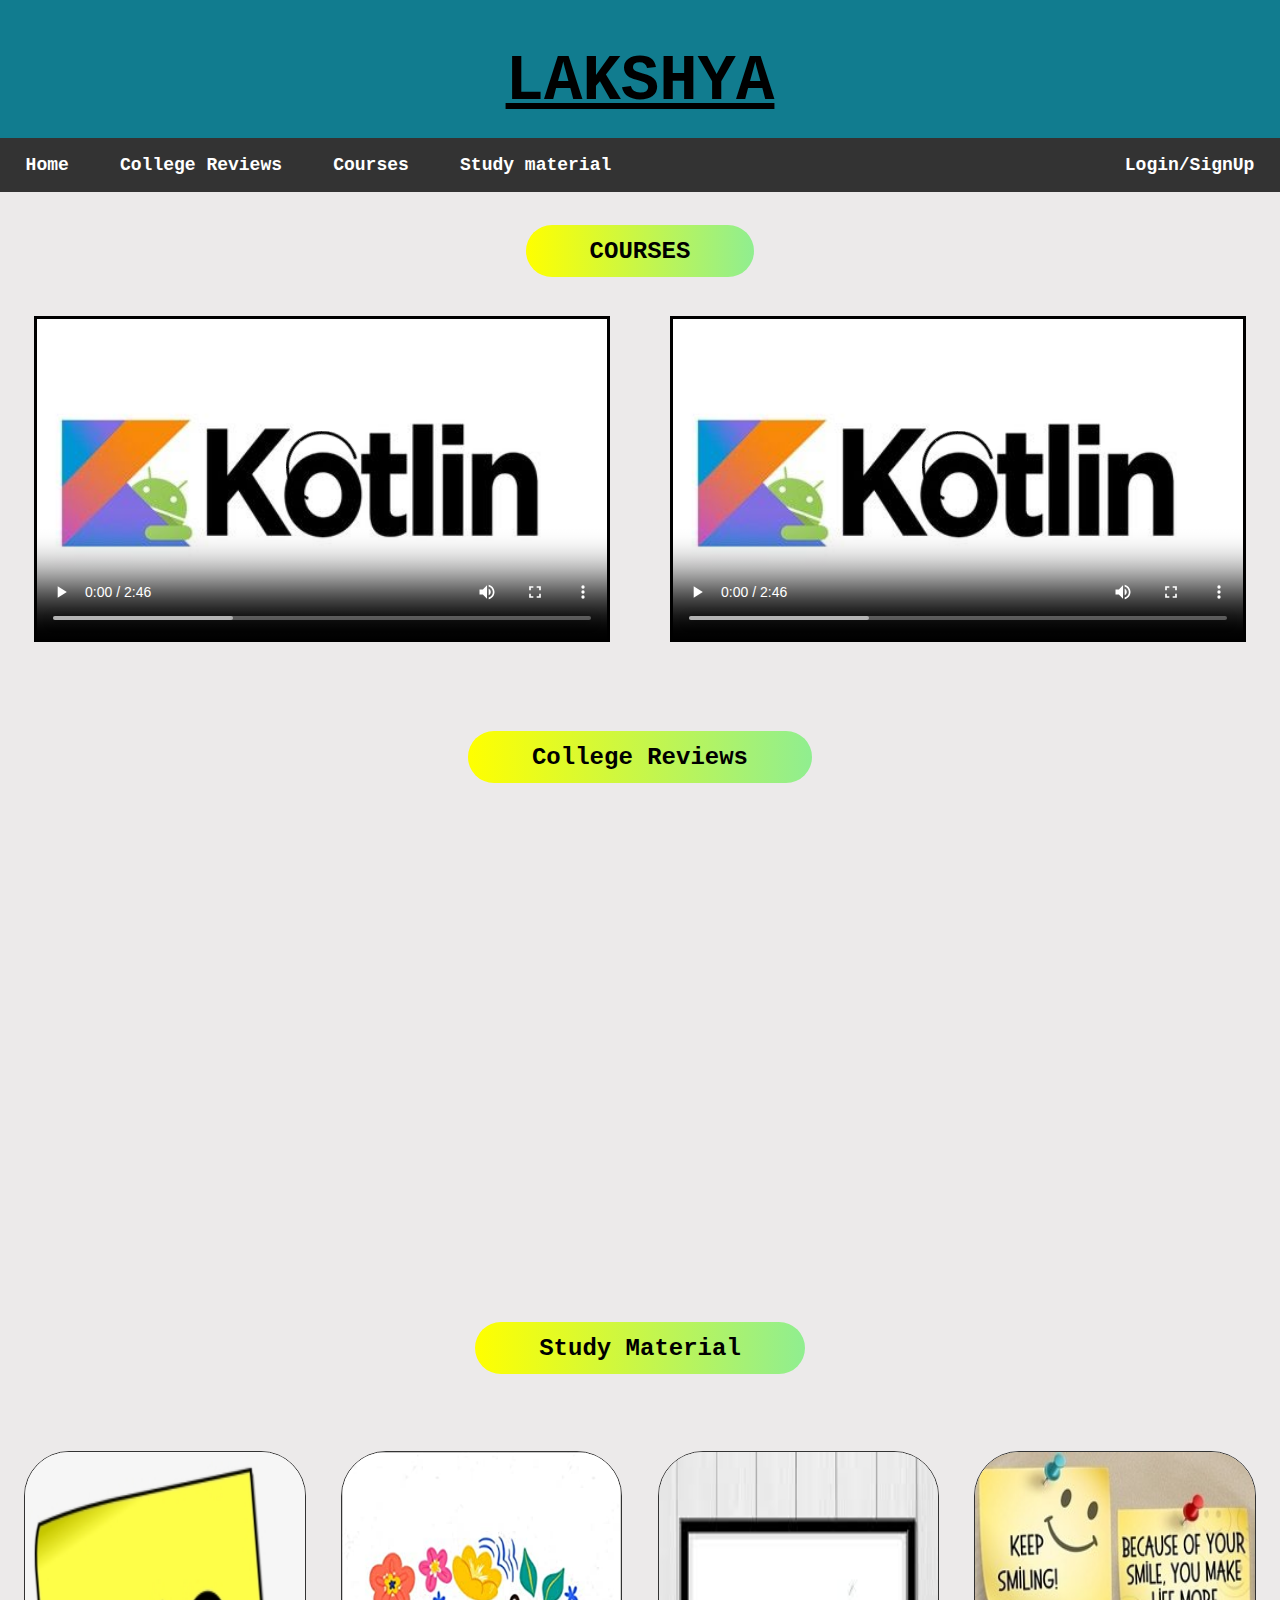
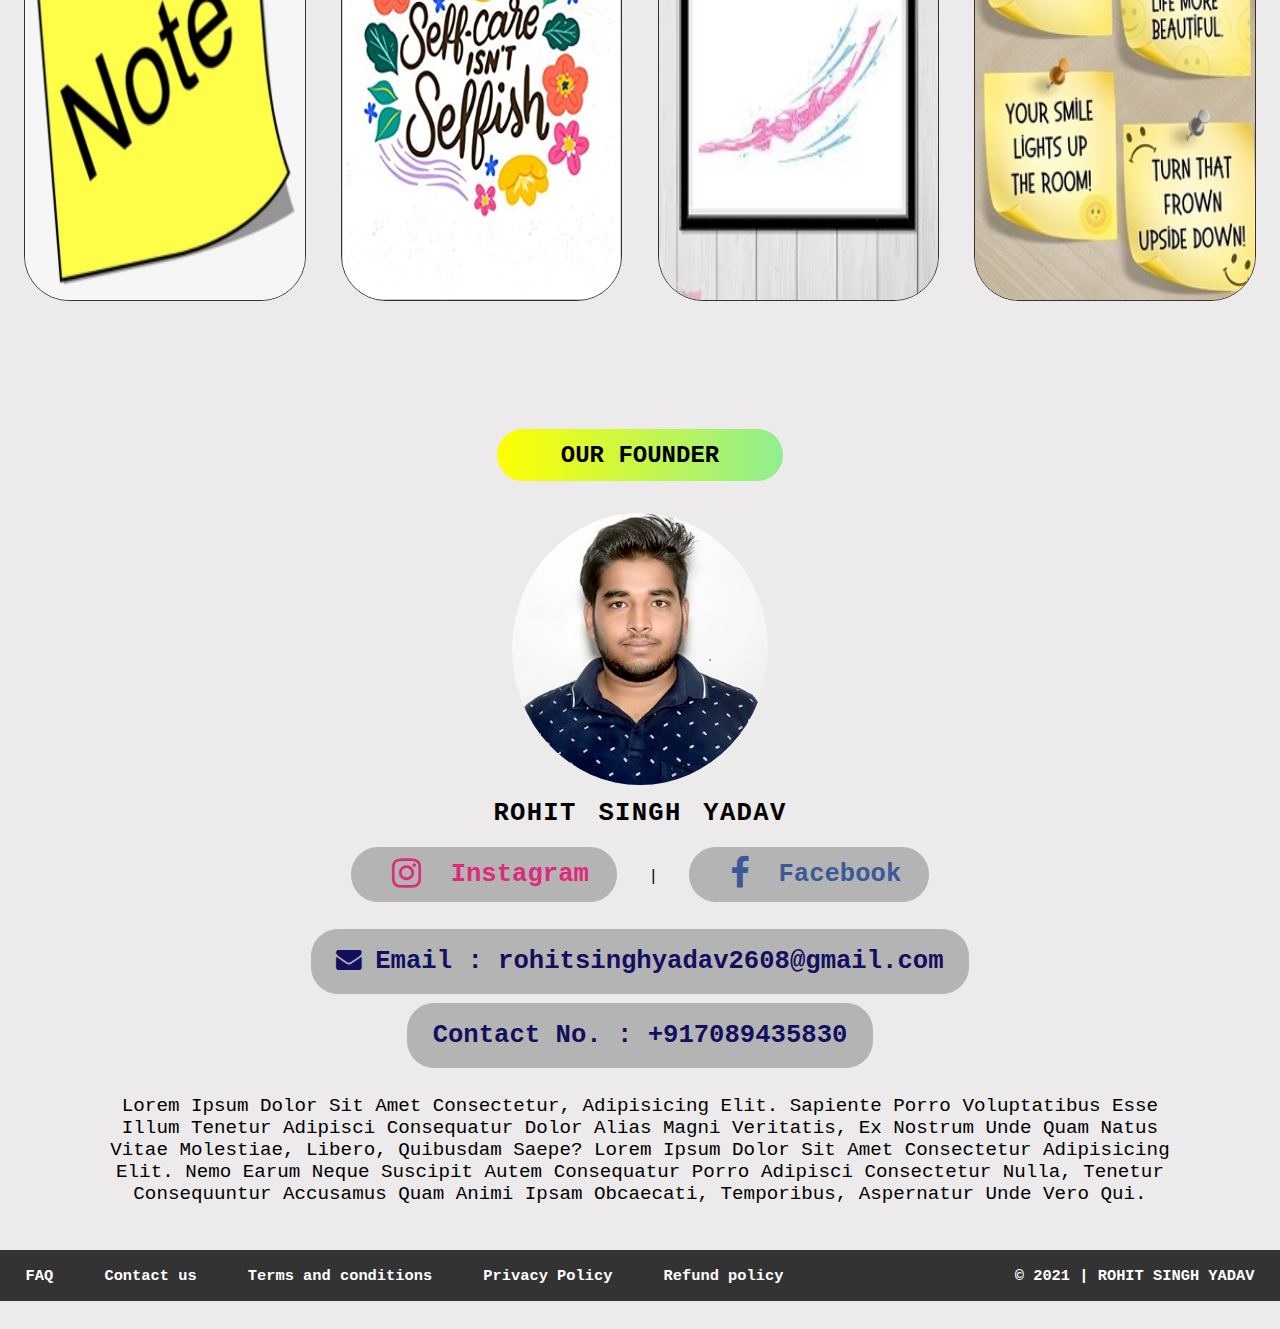
<file: index.html>
<!DOCTYPE html>
<html lang="en">
<head>
    <meta charset="UTF-8">
    <meta http-equiv="X-UA-Compatible" content="IE=edge">
    <meta name="viewport" content="width=device-width, initial-scale=1.0">
    <title>LAKSHYA | Home</title>
    <link rel="stylesheet" href="madebyme.css">
    <link rel="stylesheet" href="https://cdnjs.cloudflare.com/ajax/libs/font-awesome/4.7.0/css/font-awesome.min.css">
    <link rel="apple-touch-icon" sizes="180x180" href="image/FAVICON/apple-touch-icon.png">
    <link rel="icon" type="image/png" sizes="32x32" href="image/FAVICON/favicon-32x32.png">
    <link rel="icon" type="image/png" sizes="16x16" href="image/FAVICON/favicon-16x16.png"> 
    <link rel="manifest" href="/site.webmanifest"> 
    <!-- <link rel="stylesheet" href="css/style3.css"> -->
    <!-- <link rel="stylesheet" href="css/csslive.css"> -->
    <!-- <link rel="stylesheet" href="https://unpkg.com/flickity@2/dist/flickity.min.css"> -->
    <!-- flickity plugin css -->
</head>
<body>
    <header>
        <!-- <h1>APNI KAKSHA</h1> -->
        <div class="banner"><h1> <u>LAKSHYA</u>  </h1></div>
    </header>
    <hr color=#333>
    <nav class="ck">
        <a href="#" class="menubtn">Home</a>
        <a href="#" class="menubtn">College Reviews</a>
        <a href="#" class="menubtn">Courses</a>
        <a href="#" class="menubtn">Study material</a>
        <a href="#" class="flex-align-right menubtn">Login/SignUp</a>
        <!-- <a href="#">Contact info.</a> -->
    </nav>
    <hr color=#333>
    <main>
        <section>
            <h2><span>COURSES</span></h2>
            <!-- <div class="carousel" data-flickity='{ "wrapAround": true }'>
                <div class="carousel-cell"><video src="videos/KOTLIN.mp4"  controls poster="image/pickot1.jpg"></video> </div>
                <div class="carousel-cell"><video src="videos/KOTLIN.mp4"  controls poster="image/pickot1.jpg"></video></div>
                <div class="carousel-cell"><video src="videos/KOTLIN.mp4"  controls poster="image/pickot1.jpg"></video></div>
                <div class="carousel-cell"><video src="videos/KOTLIN.mp4"  controls poster="image/pickot1.jpg"></video></div>
            </div>   -->
            <video src="videos/KOTLIN.mp4" class="outvideo" width = "45%" controls poster="image/pickot1.jpg"></video>
            <video src="videos/KOTLIN.mp4" class="outvideo" width = "45%" controls poster="image/pickot1.jpg"></video>
            <!-- can use br tag for spacing between videos -->
        </section>
        <section>
            <h2><span>College Reviews</span></h2>
            <iframe  src="https://www.youtube.com/embed/j0biLzzJ2XQ" title="YouTube video player" frameborder="0" allow="accelerometer; autoplay; clipboard-write; encrypted-media; gyroscope; picture-in-picture" allowfullscreen></iframe>
            <iframe src="https://www.youtube.com/embed/1VfqlKtVF7U" title="YouTube video player" frameborder="0" allow="accelerometer; autoplay; clipboard-write; encrypted-media; gyroscope; picture-in-picture" allowfullscreen></iframe>
            <iframe src="https://www.youtube.com/embed/4ABi0JPiXG8" title="YouTube video player" frameborder="0" allow="accelerometer; autoplay; clipboard-write; encrypted-media; gyroscope; picture-in-picture" allowfullscreen></iframe>
        </section>
        <section>
            <h2><span>Study Material</span></h2>
            <div class="setimg">
                <a href="note/lecture-2.pdf" target="blank"><img class="cl img-responsive" src="image/notes-img.png" alt="" ></a>
                <a href="note/lecture-5.pdf" target="blank"><img class="cl img-responsive" src="image/notes4-img.jpg" alt="" ></a>
                <a href="note/lecture-2.pdf" target="blank"><img class="cl img-responsive" src="image/swim.jpg" alt="" ></a>
                <a href="note/lecture-5.pdf" target="blank"><img class="cl img-responsive" src="image/notes32-img.jpg" alt="" ></a>
            </div>
        </section>
        <section>
            <h2><span>OUR FOUNDER</span></h2>
            <img class="profileimg" src="founder.jpg" alt="" >
            <h3 class="profilename">ROHIT SINGH YADAV</h3>
            <div class="sm-handle">
            <a href="https://www.instagram.com/_r_o_h_i_t___________/" target="blank" class="Ihandle"><i class="fa fa-instagram Ihandle fa-lg ihandle-color"></i>  Instagram</a> &nbsp; | &nbsp;
            <a href="https://www.facebook.com/rohitsingh.yadav.7146" target="blank" class="fhandle"><i class="fa fa-facebook fhandle fa-lg"></i> Facebook</a>
            </div>
            <h4 class="about-us"><span><i class="fa fa-envelope" style="padding-right: 1vw;"></i>Email : rohitsinghyadav2608@gmail.com</span></h4>
            <h4 class="about-us"><span>Contact No. : +917089435830</span> </h4>
            <h5 class="bboxx about-title">
                Lorem ipsum dolor sit amet consectetur, adipisicing elit. Sapiente porro voluptatibus esse illum tenetur adipisci consequatur dolor alias magni veritatis, ex nostrum unde quam natus vitae molestiae, libero, quibusdam saepe?
                Lorem ipsum dolor sit  amet consectetur adipisicing elit. Nemo earum neque suscipit autem consequatur porro adipisci consectetur nulla, tenetur consequuntur accusamus quam animi ipsam obcaecati, temporibus, aspernatur unde vero qui.
            </h5>
        </section>
    </main>
    <hr color=#333>
    <footer>
        <a href="#" class="menubtn" >FAQ</a>
        <a href="#" class="menubtn">Contact us</a>
        <a href="#" class="menubtn">Terms and conditions</a>
        <a href="#" class="menubtn">Privacy Policy</a>
        <a href="#" class="menubtn">Refund policy</a>
        <a href="#" class="copyright flex-align-right menubtn"> &copy; 2021 | ROHIT SINGH YADAV</a>
    </footer>
    <!-- JavaScript -->
    <!-- <script src="https://unpkg.com/flickity@2/dist/flickity.pkgd.min.js"></script> -->
</body>
</html>
</file>
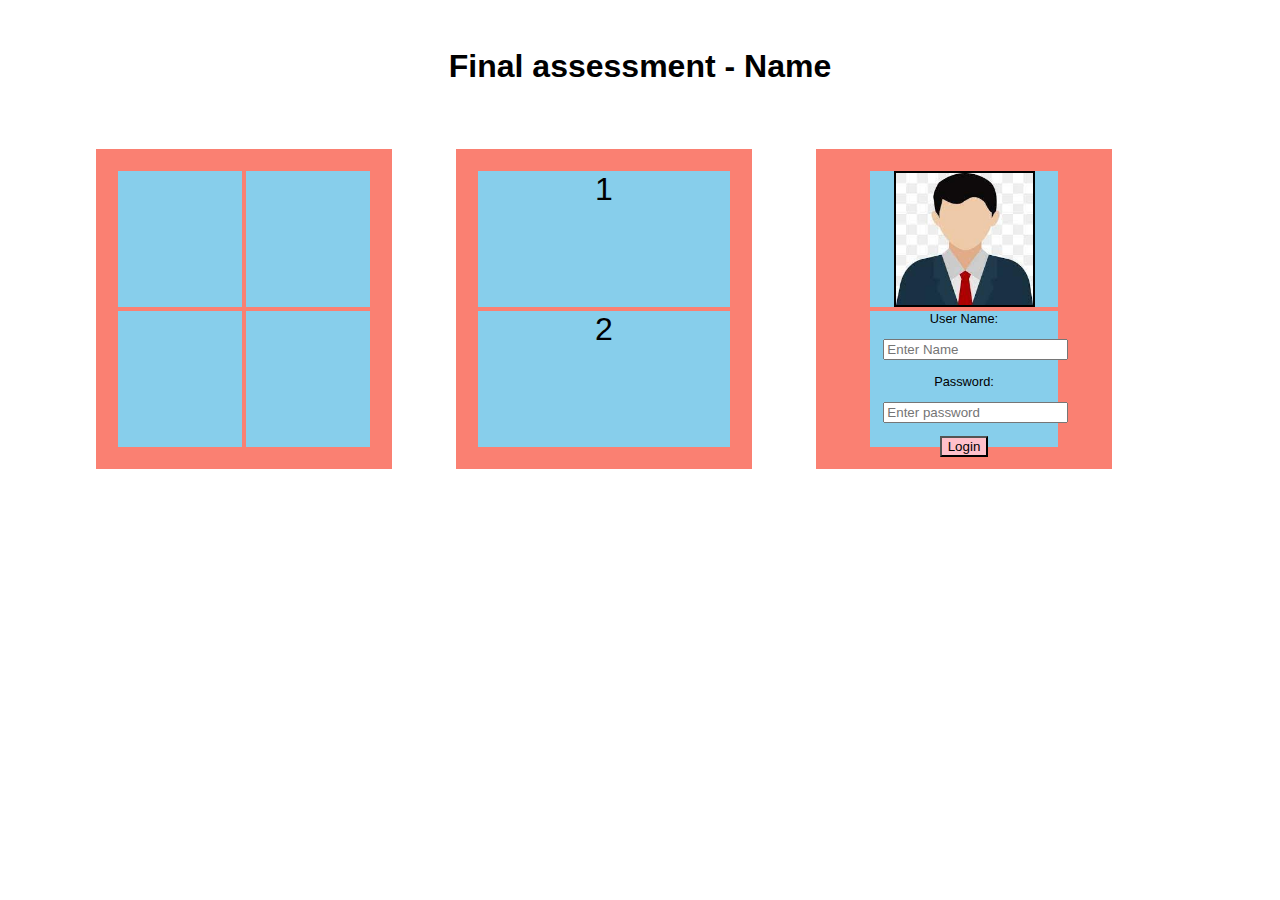
<file: test.html>
<!DOCTYPE html>
<html lang="en">
<head>
    <meta charset="UTF-8">
    <meta http-equiv="X-UA-Compatible" content="IE=edge">
    <meta name="viewport" content="width=device-width, initial-scale=1.0">
    <title>Test</title>
    <link rel="stylesheet" href="task.css">
</head>
<body>
    <header>Final assessment - Name</header>
    <section>
        <div class="container">
            <div class="item" id="st-box">
                <div class="showin">
                </div>
                <div class="showin">
                </div>
                <div class="showin">
                </div>
                <div class="showin">
                </div>
            </div>
              
            <div class="item" id="nd-box">
                <div class="showin2">1    </div>
                <div class="showin2">2                </div>
            </div>
              
            <div class="item" id="rd-box">
                <div class="showin3">
                    <img class = "pp" src="user.jpg" alt="">         
                </div>
                <div class="showin3">
                    <p class = "name">User Name:<input type="text" name="name"  placeholder="Enter Name"></p>
                    <p class = "name1">Password:<input type="password" placeholder="Enter password" name="password">
                    <button type="submit">Login</button> </p>
                </div>
            </div>
        </div>
      </section>
</body>
</html>
</file>
<file: madebyme.css>
*{
    box-sizing: border-box;
    margin: 0px;
}
body {
    margin: 0px;
    font-family: 'Courier New', Courier, monospace;
    background-color: hsl(0, 5%, 92%);
}
header{
    padding: 20px;
    background-color: rgb(17, 124, 143);
    /* position: relative; */
    /* overflow: hidden; */

}
header h1 {
    padding-top: 2vw;
    text-align: center;
    font-size: 5vw;
    color:black;
}
/* .banner{
    background-image: url(/img/b.gif) ;
    height: 14vw;
    min-height: 30px;
    background-size: 50%;
} */
.flex-align-right{
    margin-left: auto;
}
footer , nav {
    display: flex;
    background-color: #333;
}
footer a ,nav a{
    display: block;
    font-size: 2vh;
    font-weight: bolder;
    color: white;
    text-decoration: none;
    padding: 1.2vw 2vw;
    float: left;
}
footer a{
    font-size: 1.2vw;
}
.menubtn:hover{
    border-radius: 5px;
    background-color:white;
    color:black;
}
h2{
    padding-top: 5vh;
    /* padding-bottom: 0.1vh; */
}
section{
    text-align: center;
    /* height: 100%; */
    /* padding-top:40px 0px ; */
    /* min-height: 40vh; */
}
section h2 span{
    padding: 1vw 5vw;
    border-radius: 30px;
    background:linear-gradient(to right , yellow ,lightgreen)
}
/* 
.carousel-cell {
    padding-top: 40px;
    width: 80%;
    height: 50vh;
    margin: .1vw;
    border-radius: 5vh;
}
.carousel-cell video{
      max-width: 35%;
} */
/* 
section video{
    border: 2px solid black;
} */
.outvideo{
    margin: 4vw 2vw;
    height: auto;
    border: .4vh solid black;
}
.img-responsive{
    border: .2vh solid #333;
    margin: 10vh 1vw 10vh 1vw;
    border-radius: 5vh;
    width: 22%;
    height: 50vh;
}
iframe{
    padding-top: 5vh;
    margin: 0px 1% 5% 1%;
    height: 50vh;
    width: 30%;
}
.profileimg{
    margin-top: 5vh;
    width: 20%;
    border-radius: 50%;
}
.profilename{
    font-size: 2vw;
    font-family:'Courier New', Courier, monospace;
    font-weight: 900;
    letter-spacing: .1vw;
    word-spacing: .4vw;
    text-transform: uppercase;
    margin: 1vh .1vw 2vh .1vw ;
}
.sm-handle a{
    background-color: rgb(125, 125, 125 , 50%);
    padding: 1vw 2.2vw;
    font-weight: 700;
    border-radius: 3vh;
    margin: 1vw .2vw;
    text-decoration: none;
    font-size: 2vw;
}
.sm-handle a:hover{
    background-color: #333;
}
.sm-handle i{
    margin: .2vw;
}
.Ihandle{
    color:#dd2a7b;
    padding: 1.25vh;
    border-radius: .5vw;
}
/* .ihandle-color{
    color: white;
    background: linear-gradient(45DEG , #405DE6 , #5851db , #c13584, rgb(245, 86, 86) ,yellow, lightyellow);
} */
.fhandle{
    color:#3b5998;
    /* background-color: white; */
    padding: 1.4vh .8vw;
    border-radius: .5vw;
}
.about-us{
    margin: 5vh 5vw;
    font-size: 2vw;
    color: #120f5e;
}
h4 span{
    background-color: rgb(125, 125, 125 , 50%);
    border-radius: 3vh;
    padding: 2vh 2vw;
}
.about-title{
    font-size: 1.5vw;
    padding: 0vh 5vw;
    color: black;
    text-transform: capitalize;
    font-family: monospace;
    margin: 5vh;
    font-weight: 500;
}
@media screen and (max-width : 800px) {
    .img-responsive{
        margin: 5vh .1vw 1vh .1vw;
        width: 35%;
        height: 25vh;
    }
    iframe{
        margin: 5vh .1vw 1vh;
        width: 30%;
        height: 25vh;
    }
}
@media screen and (max-width : 700px) {
    footer ,nav{
        flex-direction:column;
        padding: 1vw 1vw; 
        text-align: center;
    }
    .flex-align-right{
        margin-left: 0px;
    }   
}
</file>
<file: task.css>
*{
    box-sizing: border-box;
    margin: 1em;
}
body {
    font-family: Arial, Helvetica, sans-serif;
}
header{
    text-align: center;
    font-size: xx-large;
    font-weight:900;   
}
.container {
    display: flex;
    flex-wrap: wrap;
    width: 100%;
    height:600px;
}
.item{
    width: 25%;
    height: 25vw;
    background-color:salmon;
    text-align: center;
    font-size: 2em;
    color: black;
    border: 20px salmon solid;
}
 #st-box {
     display: flex;
     flex-wrap: wrap;
 }
 .showin{
     padding: 0%;
     margin: 0%;
     border: 2px salmon solid;
    width: 50%;
    height: 50%;
    background-color:skyblue;
    text-align: center;
    font-size: 2em;
    color: black;
 }
 #nd-box {
    display: flex;
     flex-wrap: wrap;
}
 .showin2{
    padding: 0%;
    margin: 0%;
    border: 2px salmon solid;
   width: 100%;
   height: 50%;
   background-color:skyblue;
   text-align: center;
   font-size: 1em;
   color: black;
}
#rd-box { 
    display: flex;
     flex-wrap: wrap;
}
.showin3{
    padding: 0%;
    margin: 0%;
    margin-left: 12.5%;
    border: 2px salmon solid;
   width: 75%;
   height: 50%;
   background-color:skyblue;
   text-align: center;
   font-size: 2em;
   color: black;
}
.pp{
    padding: 0%;
    margin: 0%;
    border: 2px solid black;
    width: 75%;
    height: 100%;  
}
.name{

    margin: 0%;
    font-size: .2em;
}
.name1{
    margin: 0%;
    font-size: .2em;
}
button{
    margin: 0%;
    background-color:pink;
    color: black;
}
@media screen and (max-width : 768px) {
    .container {
        display: flex;
        flex-direction: column;
        width: 100%;
        height:600px;
    }
    .item{
        background-color:yellow;
        border: 20px yellow solid;
    }
    .showin{
        border: 2px yellow solid;
     }
    .showin2{
        border: 2px yellow solid;
   }
   .showin3{
       border: 2px yellow solid;
   }
    
}
</file>
